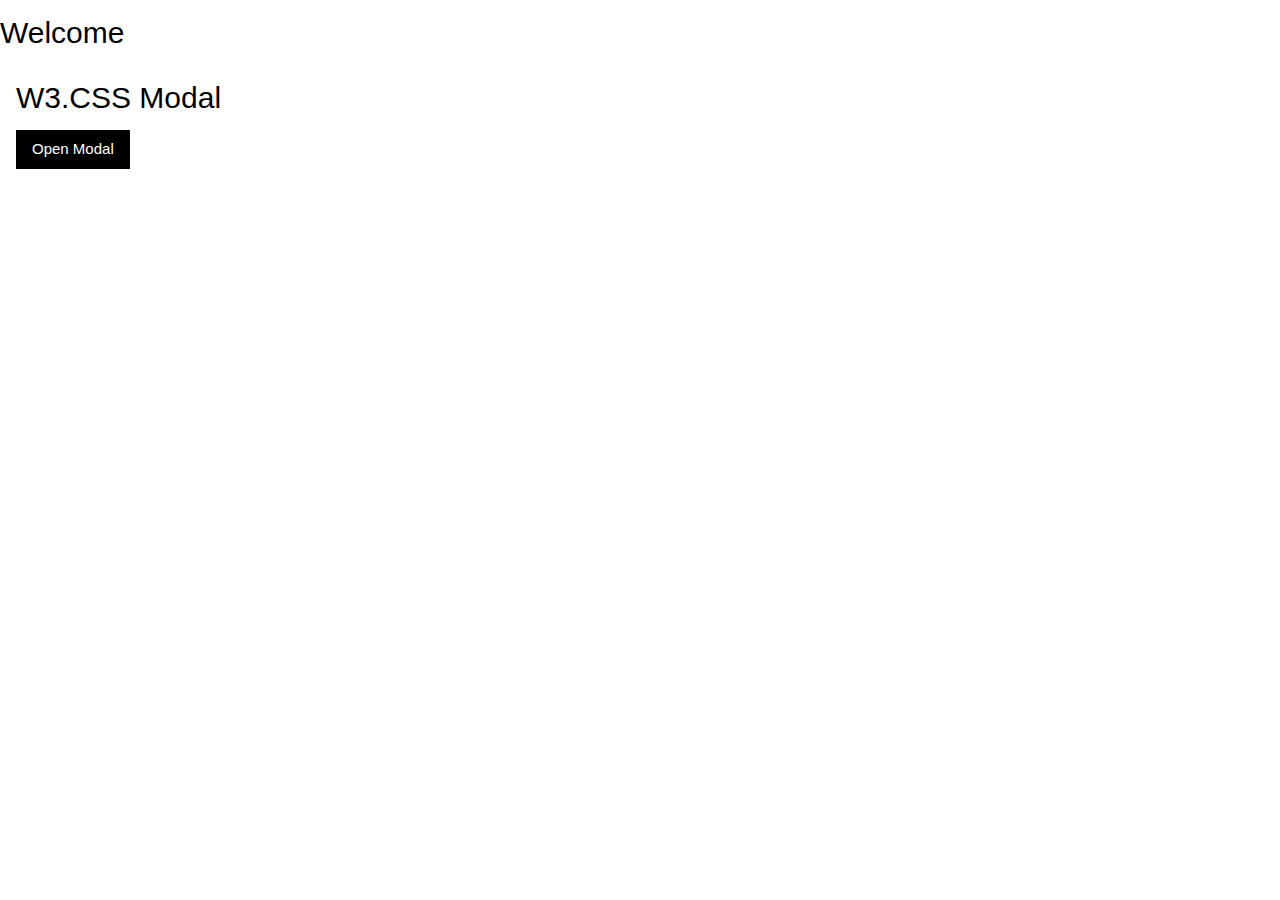
<file: src/main/resources/templates/index.html>
<!DOCTYPE html>
<html lang="en" xmlns="http://www.w3.org/1999/xhtml"
      xmlns:th="http://www.thymeleaf.org"
      xmlns:sec="http://www.thymeleaf.org/thymeleaf-extras-springsecurity3">
<head>
    <meta charset="UTF-8">
    <title>Index</title>
    <link rel="stylesheet" href="https://www.w3schools.com/w3css/4/w3.css">
</head>
<body>
<div th:replace="fragments :: bootstrap_css"></div>
<div th:replace="fragments :: navbar"></div>
    <div class="container">
        <h2>Welcome</h2>
        <div class="w3-container">
            <h2>W3.CSS Modal</h2>
            <button onclick="document.getElementById('id01').style.display='block'" class="w3-button w3-black">Open Modal</button>

            <div id="id01" class="w3-modal">
                <div class="w3-modal-content">
                    <div class="w3-container">
                        <span onclick="document.getElementById('id01').style.display='none'" class="w3-button w3-display-topright">&times;</span>
                        <p>Some text. Some text. Some text.</p>
                        <p>Some text. Some text. Some text.</p>
                        Text visible to everyone
                    </div>
                </div>
            </div>
        </div>
    </div>
<div th:replace="fragments :: bootstrap_js"></div>
</body>
</html>
</file>
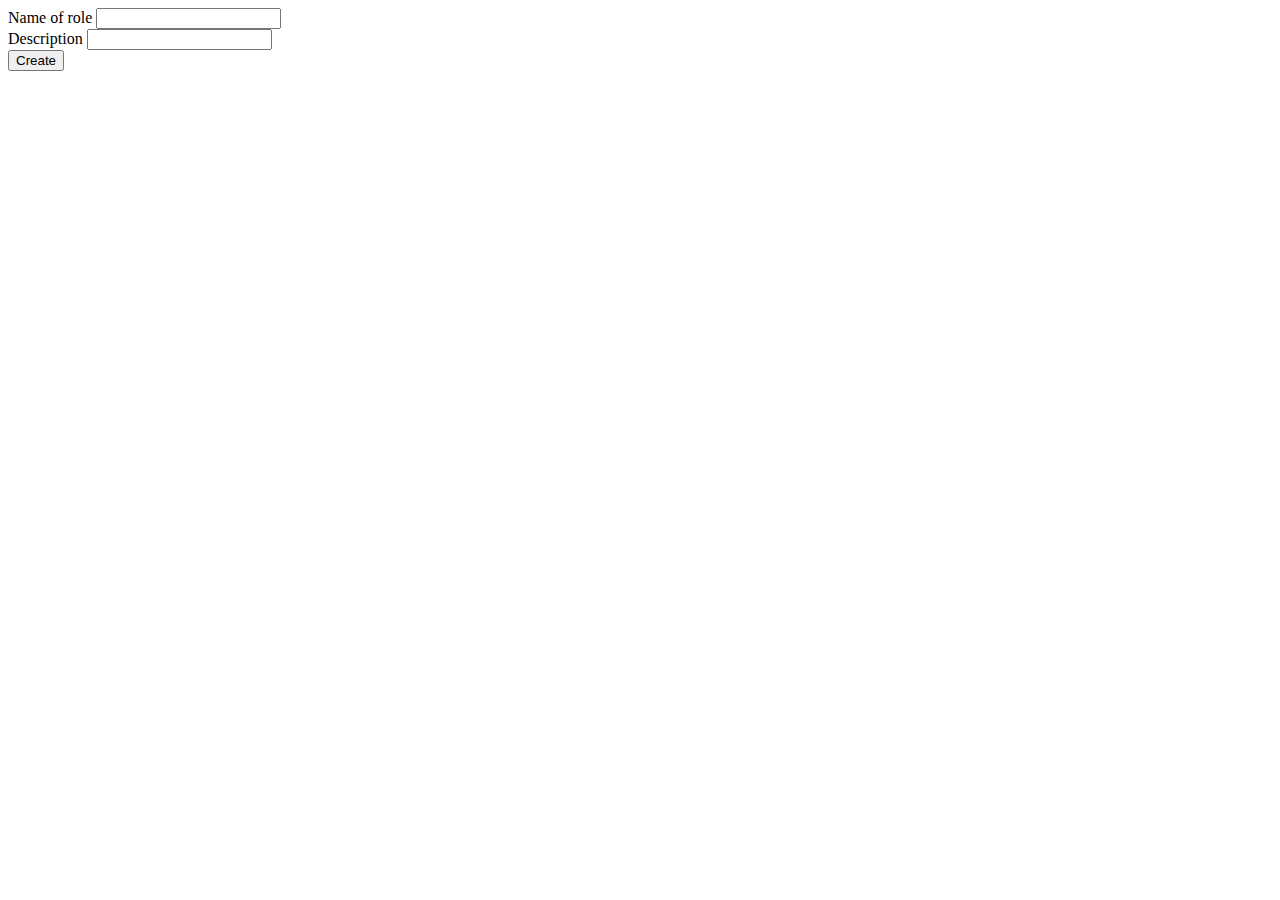
<file: src/main/resources/templates/create_role_form.html>
<!DOCTYPE html>
<html lang="en" xmlns:th="http://www.w3.org/1999/xhtml">
<head>
    <meta charset="UTF-8">
    <title>Create Roles</title>
    <div th:replace="fragments :: bootstrap_css"></div>
</head>
<body>
<div th:replace="fragments :: navbar"></div>
    <div class="container">
        <form th:action="@{roles/addNew}" method="post">
            <div class="mb-3">
                <label for="name" class="form-label">Name of role</label>
                <input type="text" class="form-control" id="name">
            </div>
            <div class="mb-3">
                <label for="description" class="form-label">Description</label>
                <input type="text" class="form-control" id="description">
            </div>
            <button type="submit" class="btn btn-primary">Create</button>
        </form>
    </div>
    <div th:replace="fragments :: bootstrap_js"></div>
</body>
</html>
</file>
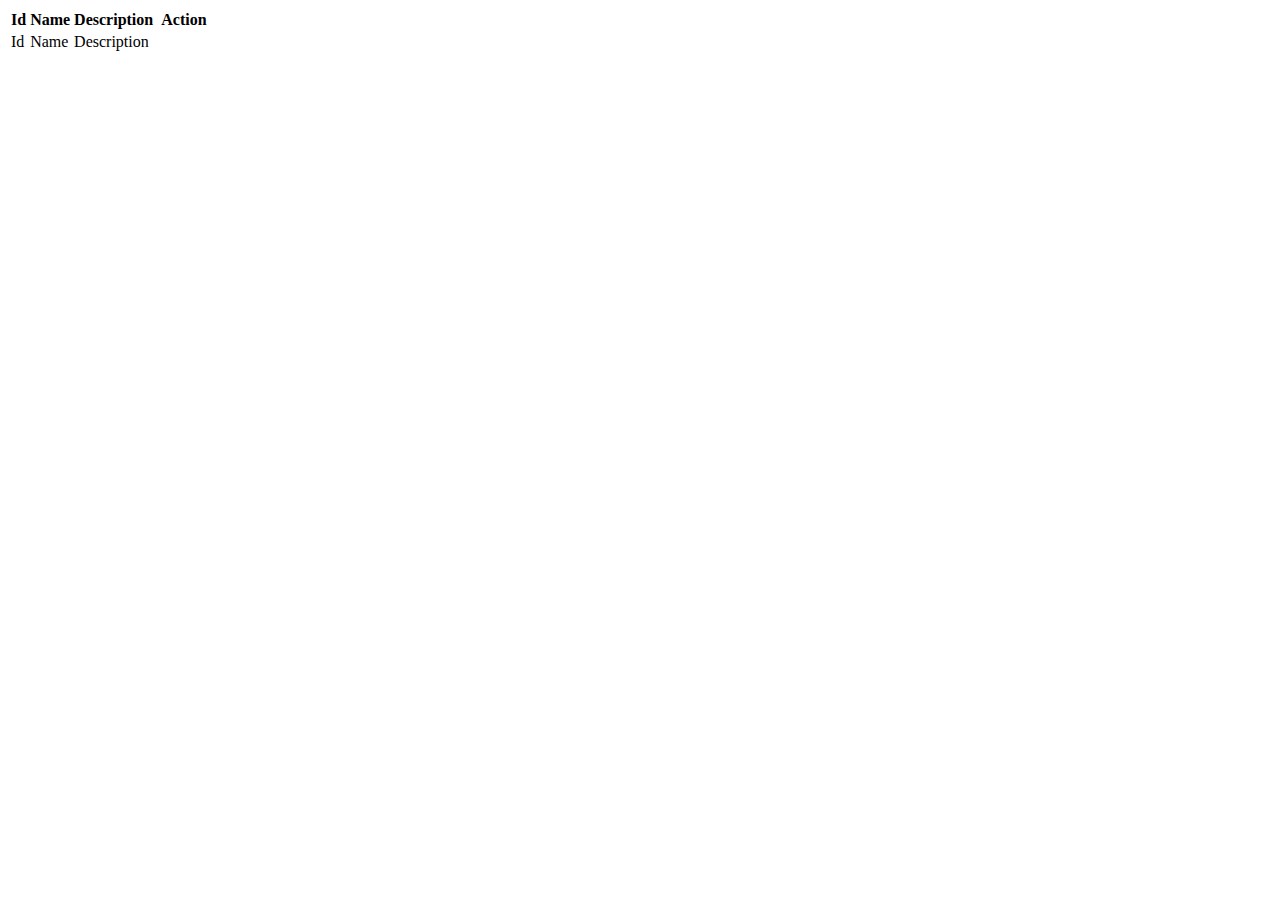
<file: src/main/resources/templates/list-roles.html>
<!DOCTYPE html>
<html lang="en" xmlns:th="http://www.w3.org/1999/xhtml">
<head>
    <meta charset="UTF-8">
    <title>Title</title>
</head>
<body>
  <div class="container">
    <table class="table table-striped table-advance table-hover">
      <tbody>
      <tr>
        <th><i class="icon_profile"></i>Id</th>
        <th><i class="icon_profile"></i>Name</th>
        <th><i class="icon_profile"></i>Description</th>
        <th></th>
        <th><i class="icon_cogs"></i> Action</th>
      </tr>
      <tr th:each="role:${roles}">
        <td th:text="${role.id}">Id</td>
        <td th:text="${role.name}">Name</td>
        <td th:text="${role.description}">Description</td>
        <!--                <td><a  th:href="@{'/user/Edit/'+${user.id}}"-->
        <!--                        class="btn btn-default"><i class="icon_pencil-edit">-->
        <!--                </i>Manage Roles</a></td>-->
        <td>
<!--          <div class="btn-group">-->
<!--            <a class="btn btn-primary" id="editButton" th:href="@{/roles/findById/(id=${role.id})}"><i class="icon_pencil-edit"></i></a>-->
<!--            <a class="btn btn-success" id="detailsButton" th:href="@{/roles/findById/(id=${role.id})}"><i class="icon_document_alt"></i></a>-->
<!--            <a class="btn btn-danger" id="deleteButton" th:href="@{/roles/delete/(id=${role.id})}"><i class="icon_close_alt2"></i></a>-->
<!--          </div>-->
        </td>
      </tr>
      </tbody>
    </table>
  </div>
</body>
</html>
</file>
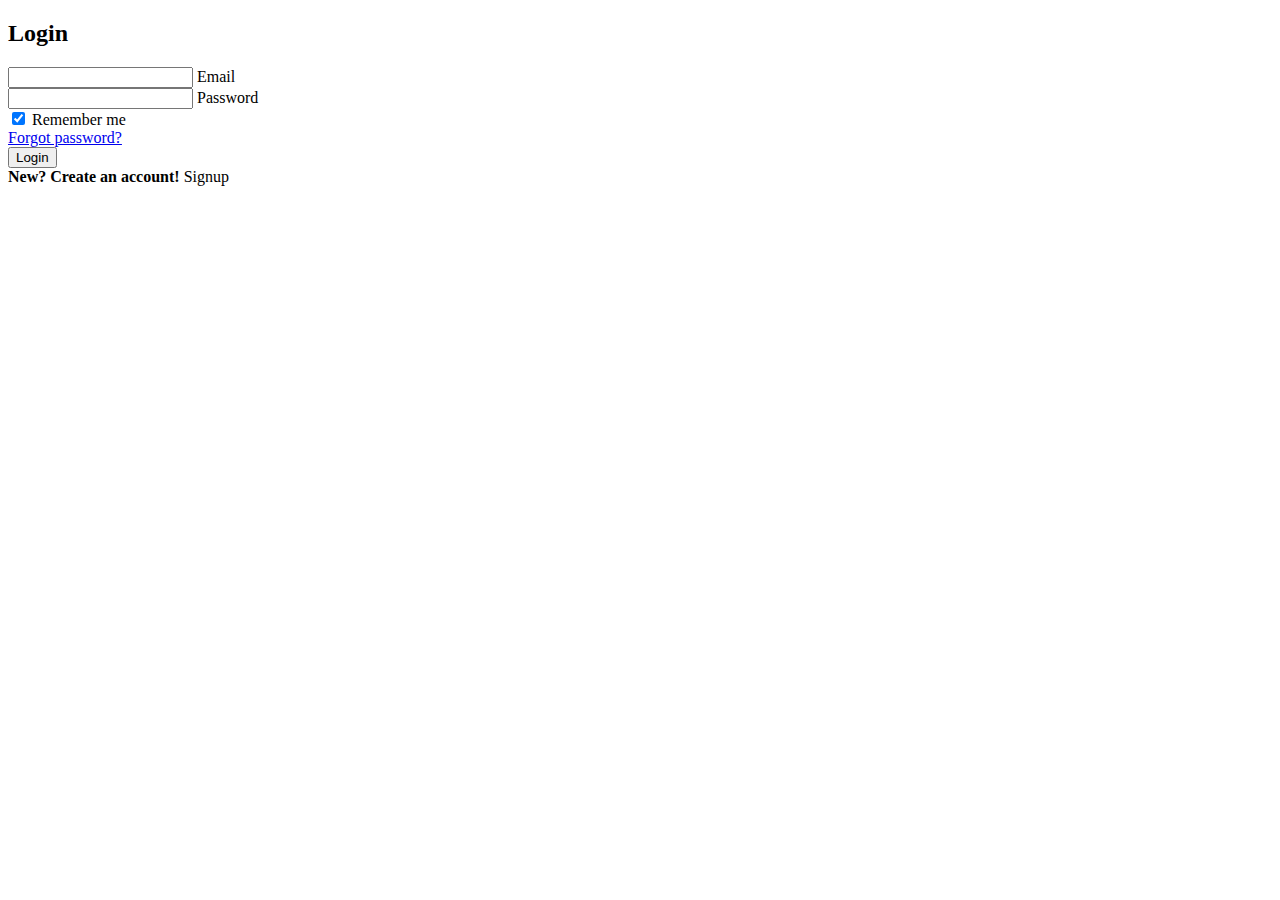
<file: src/main/resources/templates/login.html>
<!doctype html>
<html lang="en" xmlns="http://www.w3.org/1999/xhtml"
      xmlns:th="http://www.thymeleaf.org"
      xmlns:sec="http://www.thymeleaf.org/thymeleaf-extras-springsecurity3">
<head>
    <meta charset="UTF-8">
    <meta name="viewport"
          content="width=device-width, user-scalable=no, initial-scale=1.0, maximum-scale=1.0, minimum-scale=1.0">
    <meta http-equiv="X-UA-Compatible" content="ie=edge">
    <link href="https://cdn.jsdelivr.net/npm/bootstrap@5.3.0-alpha1/dist/css/bootstrap.min.css"
          rel="stylesheet" integrity="sha384-GLhlTQ8iRABdZLl6O3oVMWSktQOp6b7In1Zl3/Jr59b6EGGoI1aFkw7cmDA6j6gD"
          crossorigin="anonymous">
    <title>Login</title>
</head>
<body>
    <div class="container">
        <h2>Login</h2>
        <form th:action="@{/login}" method="post">
            <!-- Username input -->
            <div class="form-outline mb-4">
                <input type="text" id="username" name="username" class="form-control" />
                <label class="form-label" for="username">Email</label>
            </div>

            <!-- Password input -->
            <div class="form-outline mb-4">
                <input type="password" id="password" name="password" class="form-control" />
                <label class="form-label" for="password" name="password">Password</label>
            </div>

            <!-- 2 column grid layout for inline styling -->
            <div class="row mb-4">
                <div class="col d-flex justify-content-center">
                    <!-- Checkbox -->
                    <div class="form-check">
                        <input class="form-check-input" type="checkbox" value="" id="form2Example31" checked />
                        <label class="form-check-label" for="form2Example31"> Remember me </label>
                    </div>
                </div>

                <div class="col">
                    <!-- Simple link -->
                    <a href="#!">Forgot password?</a>
                </div>
            </div>
            <button type="submit" class="btn btn-primary btn-block mb-4">Login</button>

            <div class="text-center">
                <b>New? Create an account!</b>
                <a th:href="@{/register}" class="btn btn-info btn-lg btn-block">Signup</a>
            </div>
        </form>

    </div>
    <script src="https://cdn.jsdelivr.net/npm/bootstrap@5.3.0-alpha1/dist/js/bootstrap.bundle.min.js"
            integrity="sha384-w76AqPfDkMBDXo30jS1Sgez6pr3x5MlQ1ZAGC+nuZB+EYdgRZgiwxhTBTkF7CXvN"
            crossorigin="anonymous"></script>
</body>
</html>
</file>
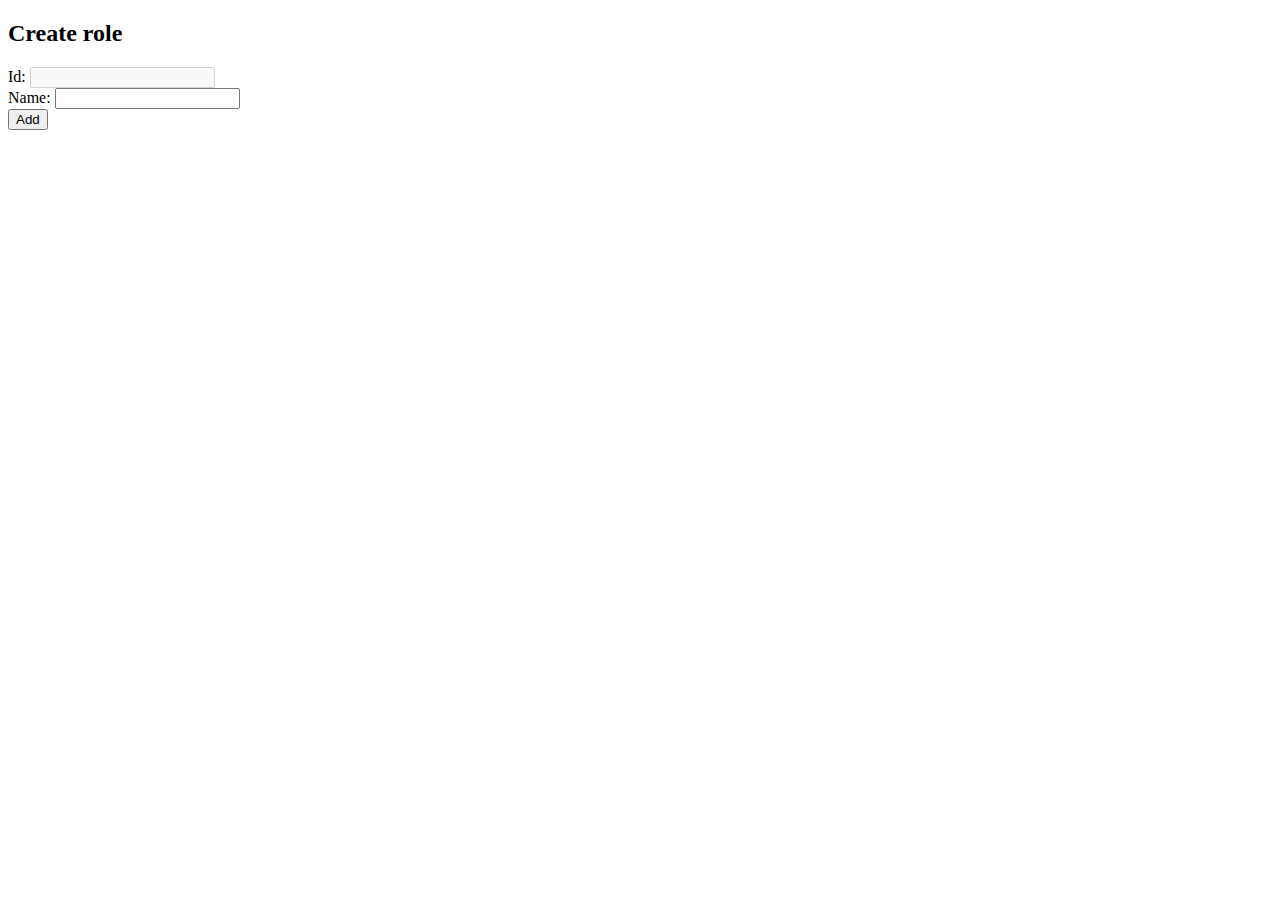
<file: src/main/resources/templates/role.html>
<!doctype html>
<html lang="en" xmlns:th="http://www.w3.org/1999/xhtml">
<head>
    <meta charset="UTF-8">
    <meta name="viewport"
          content="width=device-width, user-scalable=no, initial-scale=1.0, maximum-scale=1.0, minimum-scale=1.0">
    <meta http-equiv="X-UA-Compatible" content="ie=edge">
    <link href="https://cdn.jsdelivr.net/npm/bootstrap@5.3.0-alpha1/dist/css/bootstrap.min.css" rel="stylesheet" integrity="sha384-GLhlTQ8iRABdZLl6O3oVMWSktQOp6b7In1Zl3/Jr59b6EGGoI1aFkw7cmDA6j6gD" crossorigin="anonymous">
    <title>Roles</title>
</head>
<body>
    <h2>Create role</h2>
    <div class="container p-3">
        <form th:action="@{/createRole}" method="post">
            <div class="form-group">
                <label for="idAdd" class="col-form-label">Id:</label>
                <input type="text" class="form-control" id="idAdd" name="id" disabled>
            </div>

            <div class="form-group">
                <label for="name" class="col-form-label">Name:</label>
                <input type="text" class="form-control" id="name" name="name">
            </div>

            <button type="submit" class="btn btn-primary">Add</button>
        </form>
    </div>
    <br>

</body>
</html>
</file>
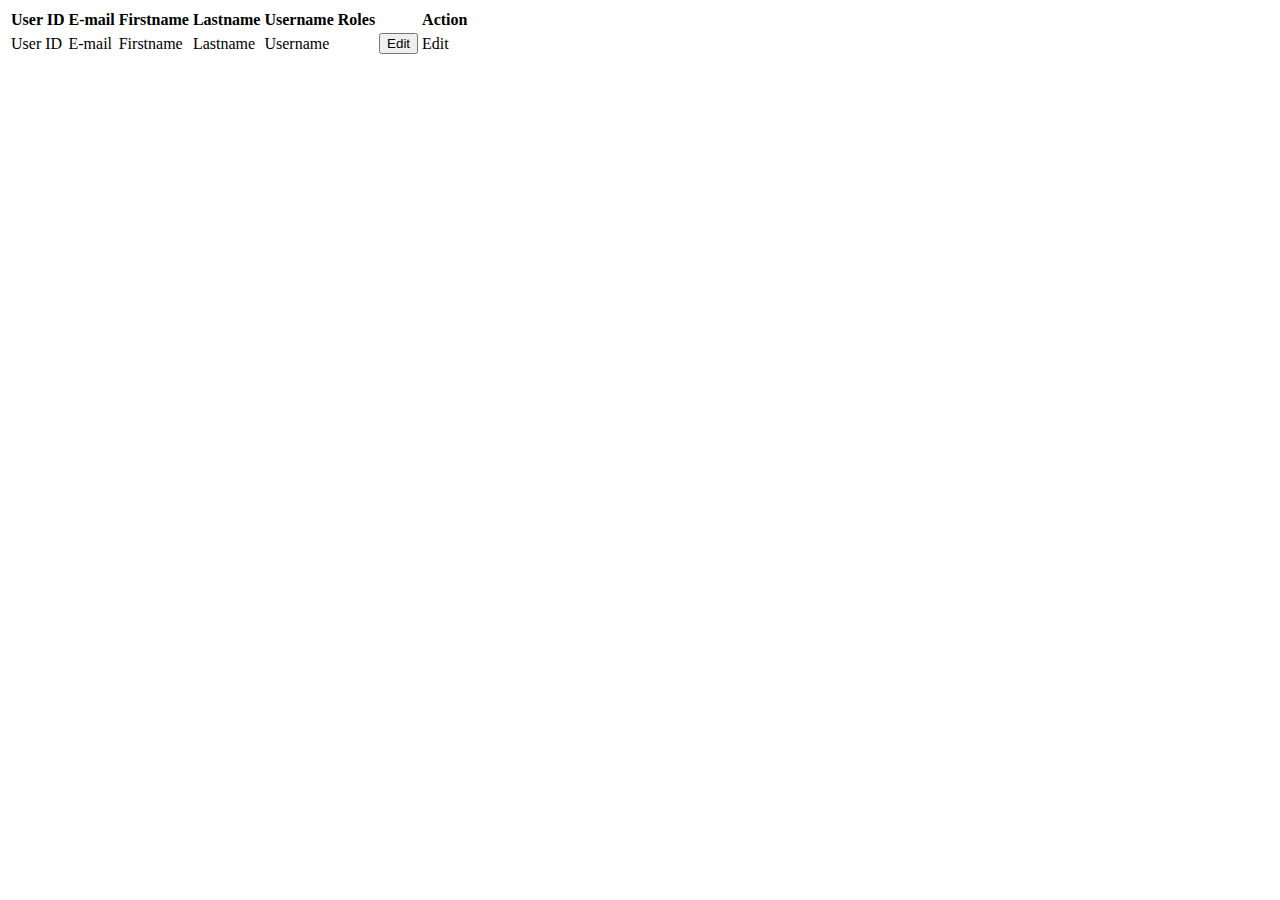
<file: src/main/resources/templates/User.html>
<!DOCTYPE html>
<html lang="en" xmlns="http://www.w3.org/1999/xhtml"
      xmlns:th="http://www.thymeleaf.org"
      xmlns:sec="http://www.thymeleaf.org/thymeleaf-extras-springsecurity3">
<head>
    <meta charset="UTF-8">
    <title>All registered users</title>
</head>
<body>
<div th:replace="fragments :: bootstrap_css"></div>
<div th:replace="fragments :: navbar"></div>
<div th:replace="fragments :: globalImports"></div>
    <div class="container">
        <table class="table table-striped table-bordered">
            <thead class="thead-dark">
                <tr>
                    <th><i class="icon_profile"></i>User ID</th>
                    <th><i class="icon_profile"></i>E-mail</th>
                    <th><i class="icon_profile"></i>Firstname</th>
                    <th><i class="icon_profile"></i>Lastname</th>
                    <th><i class="icon_profile"></i>Username</th>
                    <th><i class="icon_profile"></i>Roles</th>
                    <th></th>
                    <th><i class="icon_cogs"></i> Action</th>
                </tr>
            </thead>
            <tbody>
                <tr th:each="user:${users}">
                    <td th:text="${user.id}">User ID</td>
                    <td th:text="${user.email}">E-mail</td>
                    <td th:text="${user.firstname}">Firstname</td>
                    <td th:text="${user.lastname}">Lastname</td>
                    <td th:text="${user.username}">Username</td>
                    <td>
                      <span th:each="role : ${user.roles}">
                        <span th:text="${role.name + ', '}"></span>
                      </span>
                    </td>
                    <td><button class="btn btn-primary"><a th:href="@{'/users/edit/'+${user.id}}" >Edit</a></button></td>
                    <td><a th:href="@{'/users/edit/' + ${user.id}}">Edit</a></td>
<!--                    <td><button class="btn btn-danger"><a th:href="@{'/user/delete/'+${user.id}}">Delete</a></button></td>-->
                </tr>
            </tbody>
        </table>
    </div>
<script src="https://cdn.jsdelivr.net/npm/bootstrap@5.3.0-alpha1/dist/js/bootstrap.bundle.min.js" integrity="sha384-w76AqPfDkMBDXo30jS1Sgez6pr3x5MlQ1ZAGC+nuZB+EYdgRZgiwxhTBTkF7CXvN" crossorigin="anonymous"></script>
</body>
</html>
</file>
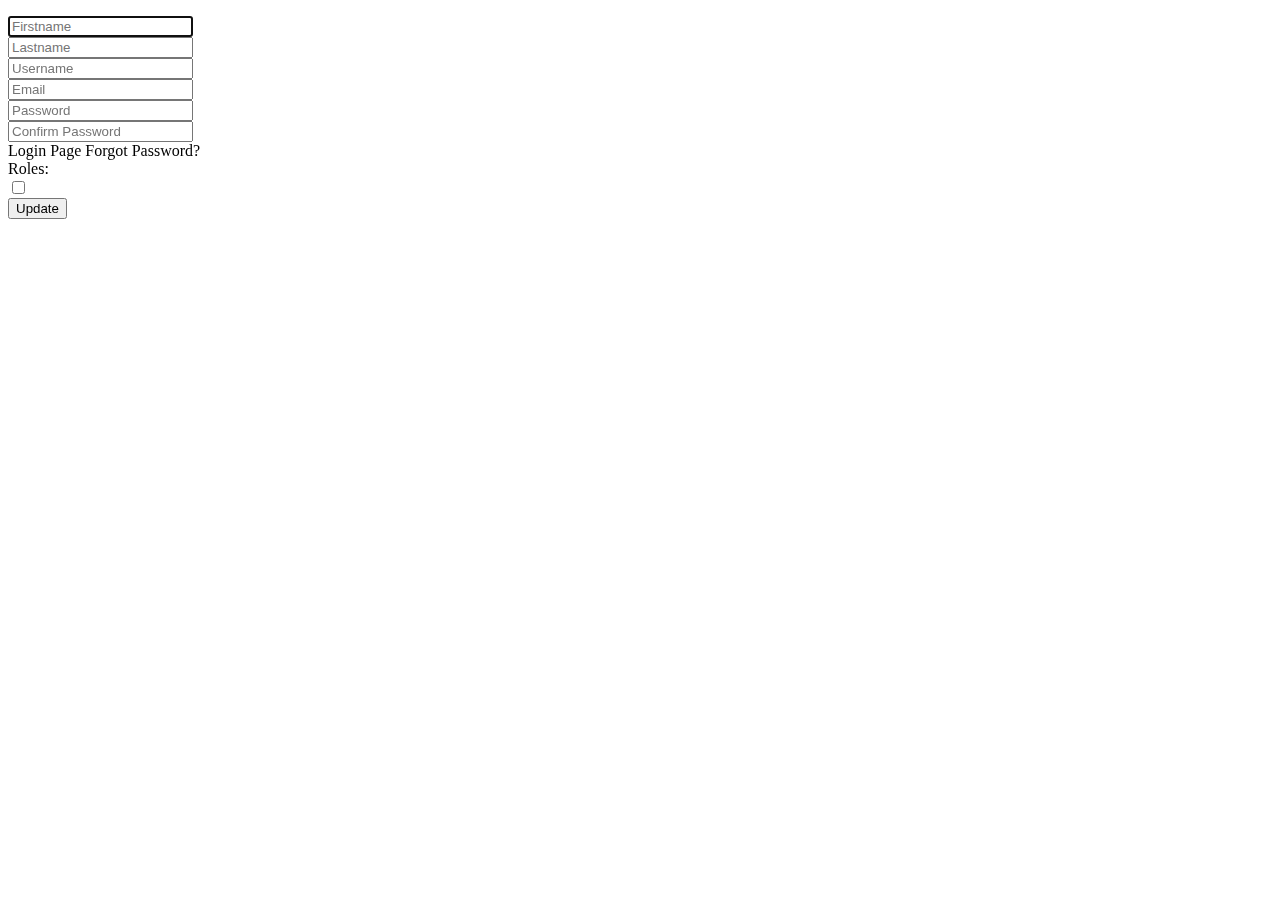
<file: src/main/resources/templates/user_form.html>
<!DOCTYPE html>
<html lang="en" xmlns="http://www.w3.org/1999/xhtml"
      xmlns:th="http://www.thymeleaf.org"
      xmlns:sec="http://www.thymeleaf.org/thymeleaf-extras-springsecurity3">
<head>
    <meta charset="UTF-8">
    <title>Edit User</title>
    <div th:replace="fragments :: bootstrap_css"></div>
</head>
<body>
<div th:replace="fragments :: navbar"></div>
<div th:replace="fragments :: globalImports"></div>
<form class="login-form" th:action="@{/users/save}" method="post" th:object="${user}">
    <div class="container login-wrap p-3 m-3">
        <p class="login-img"><i class="icon_lock_alt"></i></p>

        <input type="hidden" th:field="*{id}">
        <div class="form-group">
            <span class="input-group-addon"><i class="icon_profile"></i></span>
            <input type="text" class="form-control" placeholder="Firstname" autofocus name="firstname" th:field="*{firstname}">
        </div>

        <div class="form-group">
            <span class="input-group-addon"><i class="icon_profile"></i></span>
            <input type="text" class="form-control" placeholder="Lastname" autofocus name="lastname" th:field="*{lastname}">
        </div>

        <div class="form-group">
            <span class="input-group-addon"><i class="icon_profile"></i></span>
            <input type="text" class="form-control" placeholder="Username" autofocus name="username" th:field="*{username}">
        </div>

        <div class="form-group">
            <span class="input-group-addon"><i class="icon_profile"></i></span>
            <input type="text" class="form-control" placeholder="Email" name="email" autofocus th:field="*{email}">
        </div>
        <div class="form-group">
            <span class="input-group-addon"><i class="icon_key_alt"></i></span>
            <input type="password" class="form-control" placeholder="Password" id="password" name="password" th:field="*{password}">
        </div>

        <div class="form-group">
            <span class="input-group-addon"><i class="icon_key_alt"></i></span>
            <input type="password" class="form-control" placeholder="Confirm Password" id="confirmPassword">
        </div>
        <label class="checkbox">
            <span><a th:href="@{/login}"> Login Page</a></span>
            <span class="pull-right"> <a th:href="@{/forgot-password}"> Forgot Password?</a></span>
        </label>
        <div class="form-group row">
            <label class="col-4 col-form-label">Roles: </label>
            <div class="col-8">
                <th:block th:each="role: ${listRoles}">
                    <input type="checkbox" th:field="*{roles}"
                           th:text="${role.name}" th:value="${role.id}" class="m-2" />
                </th:block>
            </div>
        </div>
        <button class="btn btn-primary btn-lg btn-block" type="submit">Update</button>
    </div>
</form>
<div th:replace="fragments :: bootstrap_js"></div>
</body>
</html>
</file>
